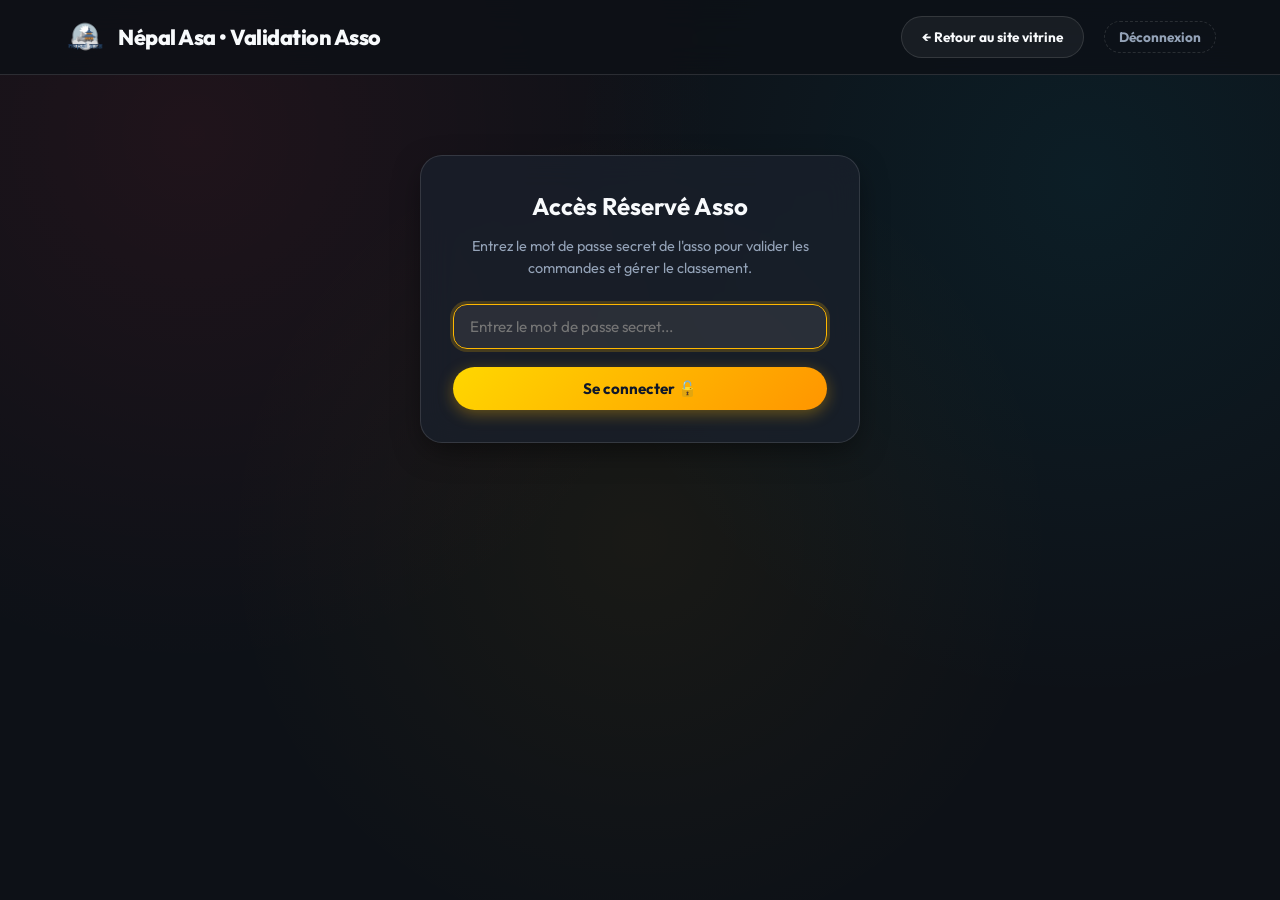
<file: templates/admin.html>
<!DOCTYPE html>
<html lang="fr">
<head>
  <meta charset="UTF-8">
  <meta name="viewport" content="width=device-width, initial-scale=1.0">
  <title>Admin Asso | Validation des Commandes Cheesecake Battle</title>
  <link rel="preconnect" href="https://fonts.googleapis.com">
  <link rel="preconnect" href="https://fonts.gstatic.com" crossorigin>
  <link href="https://fonts.googleapis.com/css2?family=Outfit:wght@400;500;600;700;800;900&display=swap" rel="stylesheet">
  <link rel="icon" type="image/png" href="/static/images/logo_nepalasa.png">
  <link rel="stylesheet" href="/static/css/style.css">
  <style>
    .admin-stats-grid {
      display: grid;
      grid-template-columns: repeat(auto-fit, minmax(220px, 1fr));
      gap: 20px;
      margin-bottom: 32px;
    }
    .stat-box {
      background: var(--bg-card);
      border: 1px solid var(--border-glass);
      border-radius: var(--radius-md);
      padding: 20px;
    }
    .stat-box-title {
      font-size: 0.85rem;
      color: var(--text-muted);
      margin-bottom: 6px;
    }
    .stat-box-num {
      font-size: 2rem;
      font-weight: 800;
      color: var(--accent-gold);
    }
    .filter-tabs {
      display: flex;
      gap: 12px;
      margin-bottom: 20px;
    }
    .tab-btn {
      background: rgba(255, 255, 255, 0.05);
      border: 1px solid var(--border-glass);
      color: var(--text-muted);
      padding: 8px 18px;
      border-radius: var(--radius-full);
      font-weight: 700;
      cursor: pointer;
      font-family: inherit;
    }
    .tab-btn.active {
      background: var(--accent-gold);
      color: var(--text-dark);
      border-color: var(--accent-gold);
    }
    .btn-action {
      padding: 6px 12px;
      font-size: 0.8rem;
      border-radius: var(--radius-sm);
      font-weight: 700;
      cursor: pointer;
      border: none;
      transition: var(--transition);
    }
    .btn-validate {
      background: #10b981;
      color: #fff;
    }
    .btn-validate:hover {
      background: #059669;
    }
    .btn-reject {
      background: rgba(239, 68, 68, 0.2);
      border: 1px solid #ef4444;
      color: #ef4444;
    }
    .btn-reject:hover {
      background: #ef4444;
      color: #fff;
    }
    .btn-delete {
      background: rgba(239, 68, 68, 0.12);
      border: 1px solid rgba(239, 68, 68, 0.35);
      color: #fca5a5;
    }
    .btn-delete:hover {
      background: #dc2626;
      color: #fff;
    }
    .action-group {
      display: flex;
      gap: 6px;
      flex-wrap: nowrap;
    }
  </style>
</head>
<body>

  <!-- Navigation -->
  <nav class="navbar">
    <div class="container nav-content">
      <div class="brand-logo" style="display: flex; align-items: center; gap: 12px;">
        <img src="/static/images/logo_nepalasa.png" alt="Logo Népal Asa" style="height: 42px; width: 42px; object-fit: contain;">
        <span>Népal Asa • Validation Asso</span>
      </div>
      <div class="nav-links">
        <a href="/" class="btn btn-outline" style="font-size: 0.85rem;">← Retour au site vitrine</a>
        <button id="logoutBtn" class="btn btn-admin" onclick="logoutAdmin()">Déconnexion</button>
      </div>
    </div>
  </nav>

  <div class="container" style="padding-top: 40px; padding-bottom: 60px;">

    <!-- Password Prompt -->
    <div id="authSection" class="leaderboard-container" style="max-width: 440px; margin: 40px auto; text-align: center;">
      <h2 style="margin-bottom: 12px;">Accès Réservé Asso</h2>
      <p style="color: var(--text-muted); font-size: 0.9rem; margin-bottom: 24px;">Entrez le mot de passe secret de l'asso pour valider les commandes et gérer le classement.</p>
      <form id="authForm">
        <div class="form-group">
          <input type="password" id="secretInput" class="form-control" placeholder="Entrez le mot de passe secret..." required autofocus>
        </div>
        <button type="submit" class="btn btn-primary" style="width: 100%; padding: 12px;">Se connecter 🔓</button>
      </form>
    </div>

    <!-- Dashboard Content (Hidden until authenticated) -->
    <div id="dashboardSection" style="display: none;">
      
      <!-- Key Stats -->
      <div class="admin-stats-grid">
        <div class="stat-box">
          <div class="stat-box-title">Commandes en attente</div>
          <div class="stat-box-num" id="statPending">0</div>
        </div>
        <div class="stat-box">
          <div class="stat-box-title">Total Parts Validées</div>
          <div class="stat-box-num" id="statSlices">0</div>
        </div>
        <div class="stat-box">
          <div class="stat-box-title">Fonds Encaissés (2,00 € / part ou brownie)</div>
          <div class="stat-box-num" id="statRevenue">0.00 €</div>
        </div>
      </div>

      <!-- Section Title & Tabs -->
      <div style="display: flex; justify-content: space-between; align-items: center; margin-bottom: 16px; flex-wrap: wrap; gap: 12px;">
        <div style="display: flex; align-items: center; gap: 12px;">
          <h2 style="margin: 0;">Gestion des Commandes</h2>
          <span style="font-size: 0.75rem; color: var(--text-muted); background: rgba(255,255,255,0.06); padding: 4px 8px; border-radius: 12px;">⚡ Auto-sync 8s</span>
        </div>
        <div style="display: flex; align-items: center; gap: 10px; flex-wrap: wrap;">
          <button class="btn btn-outline" style="font-size: 0.8rem; padding: 6px 12px;" onclick="loadDashboard()">🔄 Rafraîchir</button>
          <button class="btn btn-outline" style="font-size: 0.8rem; padding: 6px 12px; border-color: rgba(245, 158, 11, 0.4); color: var(--accent-gold);" onclick="syncColocScores()" title="Recalcule les scores de toutes les colocations en fonction stricte des commandes validées">⚡ Synchroniser scores</button>
          <div class="filter-tabs">
            <button class="tab-btn active" data-filter="pending" onclick="setFilter('pending')">⏳ En attente</button>
            <button class="tab-btn" data-filter="approved" onclick="setFilter('approved')">✅ Validées</button>
            <button class="tab-btn" data-filter="all" onclick="setFilter('all')">Toutes</button>
          </div>
        </div>
      </div>

      <!-- Orders Table -->
      <div class="leaderboard-container" style="overflow-x: auto;">
        <table class="admin-table">
          <thead>
            <tr>
              <th>ID</th>
              <th>Colocation</th>
              <th>Téléphone</th>
              <th>Lieu de livraison</th>
              <th>Horaire souhaité</th>
              <th>Détail Commande</th>
              <th>Total</th>
              <th>Statut</th>
              <th>Actions</th>
            </tr>
          </thead>
          <tbody id="ordersTableBody">
            <!-- Dynamic rows -->
          </tbody>
        </table>
      </div>

      <!-- Manual Colocation Score Adjustment -->
      <div class="leaderboard-container" style="margin-top: 40px;">
        <h3 style="margin-bottom: 16px;">Ajustement Manuel des Scores de Coloc</h3>
        <p style="color: var(--text-muted); font-size: 0.9rem; margin-bottom: 20px;">
          Si une colocation a payé directement sur le stand ou si vous devez corriger manuellement un score.
        </p>
        <div style="overflow-x: auto;">
          <table class="admin-table">
            <thead>
              <tr>
                <th>Colocation</th>
                <th>Score Actuel</th>
                <th>Modifier le score</th>
              </tr>
            </thead>
            <tbody id="colocsTableBody">
              <!-- Dynamic rows -->
            </tbody>
          </table>
        </div>
      </div>

    </div>
  </div>

  <div class="toast" id="toast">Message</div>

  <script src="/static/js/admin.js?v=20261020_brownie"></script>
</body>
</html>
</file>
<file: static/css/style.css>
/* =========================================================
   CHEESECAKE BATTLE - MODERN PREMIUM DESIGN SYSTEM
   Palette: Warm Cream & Caramel + Neon Mario Kart Accents
   ========================================================= */

:root {
  --font-main: 'Outfit', -apple-system, BlinkMacSystemFont, 'Segoe UI', Roboto, sans-serif;
  
  /* Brand colors */
  --bg-primary: #0d1117;
  --bg-secondary: #161b22;
  --bg-card: rgba(26, 32, 44, 0.75);
  --bg-card-hover: rgba(36, 45, 61, 0.9);
  --border-glass: rgba(255, 255, 255, 0.12);
  --border-gold: rgba(255, 184, 0, 0.35);

  --accent-gold: #ffb800;
  --accent-gold-gradient: linear-gradient(135deg, #ffd700 0%, #ff9500 100%);
  --accent-switch-red: #ff334b;
  --accent-switch-blue: #00b4d8;
  --accent-cream: #fbf5ee;
  --accent-caramel: #d97706;
  --accent-strawberry: #e11d48;
  
  --text-main: #f8fafc;
  --text-muted: #94a3b8;
  --text-dark: #0f172a;

  --shadow-glow-gold: 0 0 25px rgba(255, 184, 0, 0.3);
  --shadow-card: 0 10px 30px -5px rgba(0, 0, 0, 0.5);
  --shadow-float: 0 20px 40px -10px rgba(0, 0, 0, 0.7);

  --radius-sm: 8px;
  --radius-md: 14px;
  --radius-lg: 22px;
  --radius-full: 9999px;
  
  --transition: all 0.25s cubic-bezier(0.16, 1, 0.3, 1);
}

/* Reset & Base */
*, *::before, *::after {
  box-sizing: border-box;
  margin: 0;
  padding: 0;
}

body {
  font-family: var(--font-main);
  background-color: var(--bg-primary);
  color: var(--text-main);
  line-height: 1.5;
  overflow-x: hidden;
  background-image: 
    radial-gradient(circle at 15% 15%, rgba(255, 51, 75, 0.08) 0%, transparent 40%),
    radial-gradient(circle at 85% 20%, rgba(0, 180, 216, 0.08) 0%, transparent 40%),
    radial-gradient(circle at 50% 60%, rgba(255, 184, 0, 0.05) 0%, transparent 50%);
  background-attachment: fixed;
  min-height: 100vh;
}

/* Container */
.container {
  width: 100%;
  max-width: 1200px;
  margin: 0 auto;
  padding: 0 24px;
}

/* Navigation */
.navbar {
  position: sticky;
  top: 0;
  z-index: 100;
  backdrop-filter: blur(16px);
  -webkit-backdrop-filter: blur(16px);
  background: rgba(13, 17, 23, 0.85);
  border-bottom: 1px solid var(--border-glass);
  padding: 16px 0;
}

.nav-content {
  display: flex;
  justify-content: space-between;
  align-items: center;
}

.brand-logo {
  display: flex;
  align-items: center;
  gap: 12px;
  text-decoration: none;
  color: var(--text-main);
  font-weight: 800;
  font-size: 1.35rem;
  letter-spacing: -0.5px;
}

.brand-icon {
  font-size: 1.8rem;
  filter: drop-shadow(0 2px 8px rgba(255, 184, 0, 0.5));
}

.brand-badge {
  background: var(--accent-gold-gradient);
  color: var(--text-dark);
  font-size: 0.7rem;
  font-weight: 800;
  padding: 3px 8px;
  border-radius: var(--radius-full);
  text-transform: uppercase;
  letter-spacing: 0.5px;
}

.nav-links {
  display: flex;
  gap: 20px;
  align-items: center;
}

.nav-link {
  color: var(--text-muted);
  text-decoration: none;
  font-weight: 600;
  font-size: 0.95rem;
  transition: var(--transition);
}

.nav-link:hover {
  color: var(--text-main);
}

.btn {
  display: inline-flex;
  align-items: center;
  justify-content: center;
  gap: 8px;
  padding: 10px 20px;
  font-family: inherit;
  font-weight: 700;
  font-size: 0.95rem;
  border-radius: var(--radius-full);
  cursor: pointer;
  border: none;
  transition: var(--transition);
  text-decoration: none;
}

.btn-primary {
  background: var(--accent-gold-gradient);
  color: var(--text-dark);
  box-shadow: 0 4px 15px rgba(255, 184, 0, 0.35);
}

.btn-primary:hover {
  transform: translateY(-2px);
  box-shadow: 0 6px 22px rgba(255, 184, 0, 0.55);
}

.btn-outline {
  background: rgba(255, 255, 255, 0.05);
  border: 1px solid var(--border-glass);
  color: var(--text-main);
}

.btn-outline:hover {
  background: rgba(255, 255, 255, 0.12);
  border-color: rgba(255, 255, 255, 0.3);
}

.btn-admin {
  background: transparent;
  color: var(--text-muted);
  border: 1px dashed var(--border-glass);
  font-size: 0.85rem;
  padding: 6px 14px;
}

.btn-admin:hover {
  color: var(--accent-gold);
  border-color: var(--accent-gold);
}

/* Hero Section */
.hero {
  padding: 60px 0 40px;
  position: relative;
}

.hero-grid {
  display: grid;
  grid-template-columns: 1.15fr 0.85fr;
  gap: 48px;
  align-items: center;
}

.hero-tag {
  display: inline-flex;
  align-items: center;
  gap: 8px;
  background: rgba(255, 184, 0, 0.12);
  border: 1px solid var(--border-gold);
  color: var(--accent-gold);
  padding: 6px 14px;
  border-radius: var(--radius-full);
  font-size: 0.85rem;
  font-weight: 700;
  margin-bottom: 20px;
}

.hero-tag-pulse {
  width: 8px;
  height: 8px;
  border-radius: 50%;
  background: #10b981;
  box-shadow: 0 0 10px #10b981;
  animation: pulse 2s infinite;
}

@keyframes pulse {
  0% { transform: scale(0.9); opacity: 0.7; }
  50% { transform: scale(1.2); opacity: 1; }
  100% { transform: scale(0.9); opacity: 0.7; }
}

.hero-title {
  font-size: 3.2rem;
  line-height: 1.1;
  font-weight: 800;
  letter-spacing: -1.5px;
  margin-bottom: 20px;
}

.hero-gradient-text {
  background: linear-gradient(135deg, #fff 20%, #ffd700 80%);
  -webkit-background-clip: text;
  -webkit-text-fill-color: transparent;
}

.hero-mario-text {
  background: linear-gradient(90deg, #ff334b 0%, #ffb800 50%, #00b4d8 100%);
  -webkit-background-clip: text;
  -webkit-text-fill-color: transparent;
}

.hero-desc {
  font-size: 1.15rem;
  color: var(--text-muted);
  margin-bottom: 28px;
  max-width: 540px;
}

.hero-stats {
  display: flex;
  gap: 24px;
  margin-top: 32px;
  padding-top: 24px;
  border-top: 1px solid var(--border-glass);
}

.hero-stat-item {
  display: flex;
  flex-direction: column;
}

.stat-value {
  font-size: 1.8rem;
  font-weight: 800;
  color: var(--text-main);
}

.stat-label {
  font-size: 0.85rem;
  color: var(--text-muted);
}

/* Prize Card */
.prize-card {
  position: relative;
  background: linear-gradient(145deg, rgba(30, 37, 50, 0.9), rgba(18, 23, 33, 0.95));
  border: 1px solid rgba(255, 215, 0, 0.3);
  border-radius: var(--radius-lg);
  overflow: hidden;
  box-shadow: 0 15px 40px rgba(0, 0, 0, 0.6), var(--shadow-glow-gold);
  transition: var(--transition);
}

.prize-card:hover {
  transform: translateY(-4px) scale(1.01);
  border-color: rgba(255, 215, 0, 0.6);
}

.prize-badge {
  position: absolute;
  top: 16px;
  right: 16px;
  z-index: 5;
  background: var(--accent-gold-gradient);
  color: var(--text-dark);
  font-weight: 800;
  font-size: 0.8rem;
  padding: 6px 14px;
  border-radius: var(--radius-full);
  box-shadow: 0 4px 12px rgba(0,0,0,0.4);
}

.prize-image-wrap {
  position: relative;
  width: 100%;
  height: 240px;
  overflow: hidden;
}

.prize-image-wrap img {
  width: 100%;
  height: 100%;
  object-fit: cover;
  transition: transform 0.5s ease;
}

.prize-card:hover .prize-image-wrap img {
  transform: scale(1.05);
}

.prize-info {
  padding: 22px;
}

.prize-title {
  font-size: 1.35rem;
  font-weight: 800;
  margin-bottom: 6px;
  display: flex;
  align-items: center;
  gap: 8px;
}

.prize-subtitle {
  color: var(--text-muted);
  font-size: 0.9rem;
  line-height: 1.4;
}

/* Section Common */
.section {
  padding: 60px 0;
}

.section-header {
  text-align: center;
  max-width: 650px;
  margin: 0 auto 48px;
}

.section-tag {
  display: inline-block;
  color: var(--accent-gold);
  font-size: 0.85rem;
  font-weight: 800;
  text-transform: uppercase;
  letter-spacing: 1.2px;
  margin-bottom: 8px;
}

.section-title {
  font-size: 2.3rem;
  font-weight: 800;
  letter-spacing: -1px;
  margin-bottom: 12px;
}

.section-desc {
  color: var(--text-muted);
  font-size: 1.05rem;
}

/* Leaderboard Section */
.leaderboard-container {
  background: var(--bg-card);
  backdrop-filter: blur(16px);
  -webkit-backdrop-filter: blur(16px);
  border: 1px solid var(--border-glass);
  border-radius: var(--radius-lg);
  padding: 32px;
  box-shadow: var(--shadow-card);
}

/* Podium */
.podium-grid {
  display: grid;
  grid-template-columns: 1fr 1.2fr 1fr;
  gap: 20px;
  align-items: flex-end;
  margin-bottom: 40px;
  padding-bottom: 30px;
  border-bottom: 1px solid var(--border-glass);
}

.podium-card {
  background: rgba(30, 38, 52, 0.7);
  border: 1px solid var(--border-glass);
  border-radius: var(--radius-md);
  padding: 24px 18px;
  text-align: center;
  position: relative;
  transition: var(--transition);
  display: flex;
  flex-direction: column;
  align-items: center;
}

.podium-card:hover {
  transform: translateY(-4px);
}

.podium-card.first {
  background: linear-gradient(180deg, rgba(255, 184, 0, 0.15) 0%, rgba(26, 32, 44, 0.9) 100%);
  border: 1.5px solid rgba(255, 184, 0, 0.6);
  box-shadow: 0 10px 30px rgba(255, 184, 0, 0.2);
  order: 2;
  transform: scale(1.04);
}

.podium-card.second {
  order: 1;
  border-color: rgba(200, 210, 220, 0.4);
}

.podium-card.third {
  order: 3;
  border-color: rgba(205, 127, 50, 0.4);
}

.podium-rank-badge {
  width: 48px;
  height: 48px;
  border-radius: 50%;
  display: flex;
  align-items: center;
  justify-content: center;
  font-size: 1.5rem;
  font-weight: 800;
  margin-bottom: 12px;
  box-shadow: 0 4px 12px rgba(0,0,0,0.3);
}

.podium-card.first .podium-rank-badge {
  background: var(--accent-gold-gradient);
  color: var(--text-dark);
  font-size: 1.8rem;
  width: 56px;
  height: 56px;
}

.podium-card.second .podium-rank-badge {
  background: linear-gradient(135deg, #e2e8f0, #94a3b8);
  color: var(--text-dark);
}

.podium-card.third .podium-rank-badge {
  background: linear-gradient(135deg, #d97706, #92400e);
  color: #fff;
}

.podium-name {
  font-size: 1.15rem;
  font-weight: 700;
  margin-bottom: 6px;
  word-break: break-word;
}

.podium-slices {
  font-size: 1.6rem;
  font-weight: 800;
  color: var(--accent-gold);
}

.podium-slices span {
  font-size: 0.9rem;
  font-weight: 600;
  color: var(--text-muted);
}

/* Coloc Table List */
.coloc-list {
  display: flex;
  flex-direction: column;
  gap: 12px;
}

.coloc-row {
  display: flex;
  align-items: center;
  justify-content: space-between;
  background: rgba(255, 255, 255, 0.03);
  border: 1px solid var(--border-glass);
  border-radius: var(--radius-md);
  padding: 14px 20px;
  transition: var(--transition);
}

.coloc-row:hover {
  background: rgba(255, 255, 255, 0.07);
  border-color: rgba(255, 255, 255, 0.2);
}

.coloc-left {
  display: flex;
  align-items: center;
  gap: 16px;
}

.coloc-rank {
  font-weight: 800;
  font-size: 1.1rem;
  color: var(--text-muted);
  width: 28px;
}

.coloc-info-name {
  font-weight: 700;
  font-size: 1.05rem;
}

.coloc-info-address {
  font-size: 0.8rem;
  color: var(--text-muted);
}

.coloc-right {
  display: flex;
  align-items: center;
  gap: 14px;
}

.coloc-score-pill {
  background: rgba(255, 184, 0, 0.12);
  border: 1px solid var(--border-gold);
  color: var(--accent-gold);
  padding: 6px 14px;
  border-radius: var(--radius-full);
  font-weight: 800;
  font-size: 0.95rem;
}

/* Menu Flavors Grid */
.flavors-grid {
  display: grid;
  grid-template-columns: repeat(auto-fit, minmax(320px, 1fr));
  gap: 30px;
}

.flavor-card {
  background: var(--bg-card);
  backdrop-filter: blur(12px);
  -webkit-backdrop-filter: blur(12px);
  border: 1px solid var(--border-glass);
  border-radius: var(--radius-lg);
  overflow: hidden;
  box-shadow: var(--shadow-card);
  transition: var(--transition);
  display: flex;
  flex-direction: column;
}

.flavor-card:hover {
  transform: translateY(-6px);
  border-color: rgba(255, 255, 255, 0.25);
  box-shadow: var(--shadow-float);
}

.flavor-img-wrap {
  position: relative;
  height: 220px;
  width: 100%;
  overflow: hidden;
}

.flavor-img-wrap img {
  width: 100%;
  height: 100%;
  object-fit: cover;
  transition: transform 0.4s ease;
}

.flavor-card:hover .flavor-img-wrap img {
  transform: scale(1.06);
}

.flavor-badge {
  position: absolute;
  top: 14px;
  left: 14px;
  background: rgba(13, 17, 23, 0.85);
  backdrop-filter: blur(8px);
  border: 1px solid var(--border-glass);
  color: var(--accent-gold);
  padding: 4px 12px;
  border-radius: var(--radius-full);
  font-size: 0.75rem;
  font-weight: 700;
}

.flavor-body {
  padding: 24px;
  display: flex;
  flex-direction: column;
  flex: 1;
}

.flavor-header {
  display: flex;
  justify-content: space-between;
  align-items: flex-start;
  margin-bottom: 10px;
}

.flavor-title {
  font-size: 1.25rem;
  font-weight: 700;
  line-height: 1.3;
}

.flavor-price {
  font-size: 1.3rem;
  font-weight: 800;
  color: var(--accent-gold);
}

.flavor-desc {
  font-size: 0.9rem;
  color: var(--text-muted);
  line-height: 1.5;
  margin-bottom: 24px;
  flex: 1;
}

.flavor-actions {
  display: flex;
  align-items: center;
  justify-content: space-between;
  gap: 12px;
}

.qty-control {
  display: inline-flex;
  align-items: center;
  background: rgba(255, 255, 255, 0.06);
  border: 1px solid var(--border-glass);
  border-radius: var(--radius-full);
  padding: 4px;
}

.qty-btn {
  width: 32px;
  height: 32px;
  border-radius: 50%;
  border: none;
  background: rgba(255, 255, 255, 0.1);
  color: var(--text-main);
  font-size: 1.1rem;
  font-weight: 700;
  cursor: pointer;
  display: flex;
  align-items: center;
  justify-content: center;
  transition: var(--transition);
}

.qty-btn:hover {
  background: rgba(255, 255, 255, 0.25);
}

.qty-val {
  min-width: 36px;
  text-align: center;
  font-weight: 700;
  font-size: 1rem;
}

/* Floating Cart Banner */
.floating-bar {
  position: fixed;
  bottom: 24px;
  left: 50%;
  transform: translateX(-50%) translateY(120px);
  z-index: 99;
  background: rgba(22, 27, 34, 0.95);
  backdrop-filter: blur(20px);
  -webkit-backdrop-filter: blur(20px);
  border: 1.5px solid var(--accent-gold);
  border-radius: var(--radius-full);
  padding: 12px 28px;
  display: flex;
  align-items: center;
  gap: 24px;
  box-shadow: 0 15px 35px rgba(0, 0, 0, 0.7), var(--shadow-glow-gold);
  transition: transform 0.4s cubic-bezier(0.16, 1, 0.3, 1);
}

.floating-bar.active {
  transform: translateX(-50%) translateY(0);
}

.bar-summary {
  display: flex;
  align-items: center;
  gap: 12px;
}

.bar-badge {
  background: var(--accent-gold-gradient);
  color: var(--text-dark);
  font-weight: 800;
  padding: 4px 10px;
  border-radius: var(--radius-full);
  font-size: 0.9rem;
}

.bar-total {
  font-weight: 800;
  font-size: 1.1rem;
  color: var(--text-main);
}

/* Modal */
.modal-overlay {
  position: fixed;
  inset: 0;
  background: rgba(0, 0, 0, 0.75);
  backdrop-filter: blur(8px);
  -webkit-backdrop-filter: blur(8px);
  z-index: 1000;
  display: flex;
  align-items: center;
  justify-content: center;
  padding: 20px;
  opacity: 0;
  pointer-events: none;
  transition: opacity 0.3s ease;
}

.modal-overlay.active {
  opacity: 1;
  pointer-events: auto;
}

.modal-content {
  background: var(--bg-secondary);
  border: 1px solid var(--border-glass);
  border-radius: var(--radius-lg);
  width: 100%;
  max-width: 580px;
  max-height: 90vh;
  overflow-y: auto;
  padding: 32px;
  box-shadow: var(--shadow-float);
  transform: scale(0.95);
  transition: transform 0.3s ease;
}

.modal-overlay.active .modal-content {
  transform: scale(1);
}

.modal-header {
  display: flex;
  justify-content: space-between;
  align-items: center;
  margin-bottom: 20px;
}

.modal-title {
  font-size: 1.5rem;
  font-weight: 800;
}

.modal-close {
  background: transparent;
  border: none;
  color: var(--text-muted);
  font-size: 1.6rem;
  cursor: pointer;
  line-height: 1;
}

.modal-close:hover {
  color: #fff;
}

/* Form Styles */
.form-group {
  margin-bottom: 18px;
}

.form-label {
  display: block;
  font-weight: 600;
  font-size: 0.9rem;
  margin-bottom: 6px;
  color: var(--text-main);
}

.form-control {
  width: 100%;
  padding: 12px 16px;
  background: rgba(255, 255, 255, 0.05);
  border: 1px solid var(--border-glass);
  border-radius: var(--radius-md);
  color: var(--text-main);
  font-family: inherit;
  font-size: 0.95rem;
  transition: var(--transition);
}

.form-control:focus {
  outline: none;
  border-color: var(--accent-gold);
  background: rgba(255, 255, 255, 0.08);
  box-shadow: 0 0 0 3px rgba(255, 184, 0, 0.2);
}

.form-help {
  font-size: 0.8rem;
  color: var(--text-muted);
  margin-top: 4px;
}

.order-recap {
  background: rgba(0, 0, 0, 0.3);
  border-radius: var(--radius-md);
  padding: 16px;
  margin-bottom: 20px;
}

.order-recap-row {
  display: flex;
  justify-content: space-between;
  font-size: 0.95rem;
  margin-bottom: 8px;
}

.order-recap-row:last-child {
  margin-bottom: 0;
  padding-top: 8px;
  border-top: 1px solid var(--border-glass);
  font-weight: 800;
  font-size: 1.1rem;
  color: var(--accent-gold);
}

/* Toast */
.toast {
  position: fixed;
  top: 24px;
  right: 24px;
  z-index: 2000;
  background: #10b981;
  color: #fff;
  padding: 14px 22px;
  border-radius: var(--radius-md);
  font-weight: 700;
  box-shadow: 0 10px 25px rgba(0,0,0,0.4);
  transform: translateY(-80px);
  opacity: 0;
  transition: var(--transition);
}

.toast.show {
  transform: translateY(0);
  opacity: 1;
}

/* Footer */
.footer {
  border-top: 1px solid var(--border-glass);
  padding: 40px 0 30px;
  margin-top: 80px;
  text-align: center;
  color: var(--text-muted);
  font-size: 0.9rem;
}

.footer-content {
  display: flex;
  flex-direction: column;
  align-items: center;
  gap: 12px;
}

/* Admin Dashboard Table */
.admin-table {
  width: 100%;
  border-collapse: collapse;
  margin-top: 20px;
}

.admin-table th, .admin-table td {
  padding: 14px 16px;
  text-align: left;
  border-bottom: 1px solid var(--border-glass);
  font-size: 0.9rem;
}

.admin-table th {
  background: rgba(255, 255, 255, 0.04);
  color: var(--text-muted);
  font-weight: 700;
}

.status-badge {
  display: inline-block;
  padding: 4px 10px;
  border-radius: var(--radius-full);
  font-size: 0.75rem;
  font-weight: 800;
  text-transform: uppercase;
}

.status-pending {
  background: rgba(255, 184, 0, 0.15);
  color: var(--accent-gold);
  border: 1px solid var(--border-gold);
}

.status-approved {
  background: rgba(16, 185, 129, 0.15);
  color: #10b981;
  border: 1px solid rgba(16, 185, 129, 0.3);
}

.status-rejected {
  background: rgba(239, 68, 68, 0.15);
  color: #ef4444;
  border: 1px solid rgba(239, 68, 68, 0.3);
}

/* Responsive */
@media (max-width: 900px) {
  .hero-grid {
    grid-template-columns: 1fr;
    gap: 32px;
  }
  .hero-title {
    font-size: 2.5rem;
  }
  .podium-grid {
    grid-template-columns: 1fr;
  }
  .podium-card.first {
    order: 1;
    transform: none;
  }
  .podium-card.second {
    order: 2;
  }
  .podium-card.third {
    order: 3;
  }
}
</file>
